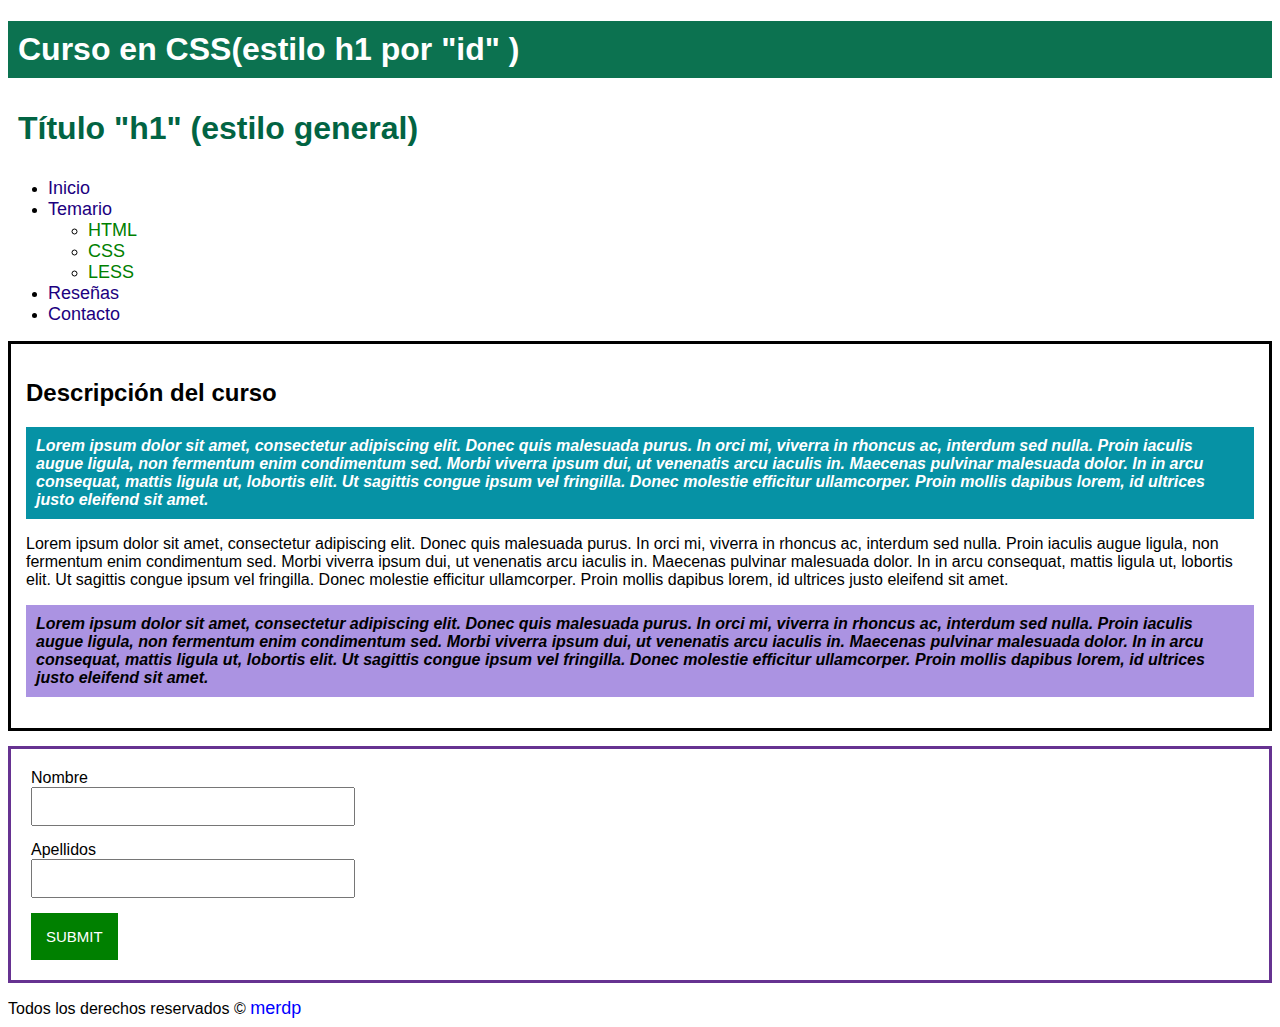
<file: index.html>
<!DOCTYPE html>
<html lang="en">
<head>
    <meta charset="UTF-8">
    <meta http-equiv="X-UA-Compatible" content="IE=edge">
    <meta name="viewport" content="width=device-width, initial-scale=1.0">
    <title>Html con CSS</title>
    <link rel="stylesheet"  type="text/css"href="/styles.css">
</head>
<body>
    <h1 id="titulo">Curso en CSS(estilo h1 por "id" )</h1>
    <h1 >Título "h1" (estilo general)</h1>

    <ul id="menu">
        <li><a href="#">Inicio</a></li>
        <li><a href="#">Temario</a></li>
            <ul>
                <li><a href="#">HTML</a></li>
                <li><a href="#">CSS</a></li>
                <li><a href="#">LESS</a></li>                
            </ul> 
        <li><a href="#">Reseñas</a></li>
        <li><a href="#">Contacto</a></li>
    </ul>
<div id="descripcion">
    <h2>Descripción del curso</h2>
<p class="parrafo parrafo1"><!-- identificar una clase concreta -->
    
    Lorem ipsum dolor sit amet, consectetur adipiscing elit. Donec quis malesuada purus. In orci mi, viverra in rhoncus ac, interdum sed nulla. Proin iaculis augue ligula, non fermentum enim condimentum sed. Morbi viverra ipsum dui, ut venenatis arcu iaculis in. Maecenas pulvinar malesuada dolor. In in arcu consequat, mattis ligula ut, lobortis elit. Ut sagittis congue ipsum vel fringilla. Donec molestie efficitur ullamcorper. Proin mollis dapibus lorem, id ultrices justo eleifend sit amet.

</p>
<p >
    Lorem ipsum dolor sit amet, consectetur adipiscing elit. Donec quis malesuada purus. In orci mi, viverra in rhoncus ac, interdum sed nulla. Proin iaculis augue ligula, non fermentum enim condimentum sed. Morbi viverra ipsum dui, ut venenatis arcu iaculis in. Maecenas pulvinar malesuada dolor. In in arcu consequat, mattis ligula ut, lobortis elit. Ut sagittis congue ipsum vel fringilla. Donec molestie efficitur ullamcorper. Proin mollis dapibus lorem, id ultrices justo eleifend sit amet.

</p>
<p class="parrafo parrafo3">
    Lorem ipsum dolor sit amet, consectetur adipiscing elit. Donec quis malesuada purus. In orci mi, viverra in rhoncus ac, interdum sed nulla. Proin iaculis augue ligula, non fermentum enim condimentum sed. Morbi viverra ipsum dui, ut venenatis arcu iaculis in. Maecenas pulvinar malesuada dolor. In in arcu consequat, mattis ligula ut, lobortis elit. Ut sagittis congue ipsum vel fringilla. Donec molestie efficitur ullamcorper. Proin mollis dapibus lorem, id ultrices justo eleifend sit amet.

</p>
</div>
<div id="usuario">
    <form >
        <label for="nombre">Nombre</label>
        <input type="text" name="nombre">

        <label for="apellidos">Apellidos</label>
        <input type="text" name="apellidos">

        <input type="submit" />

    </form>

</div>

<footer>
    Todos los derechos reservados &copy; <a href="https://github.com/merdp">merdp </a>
</footer>

</body>
</html>
</file>
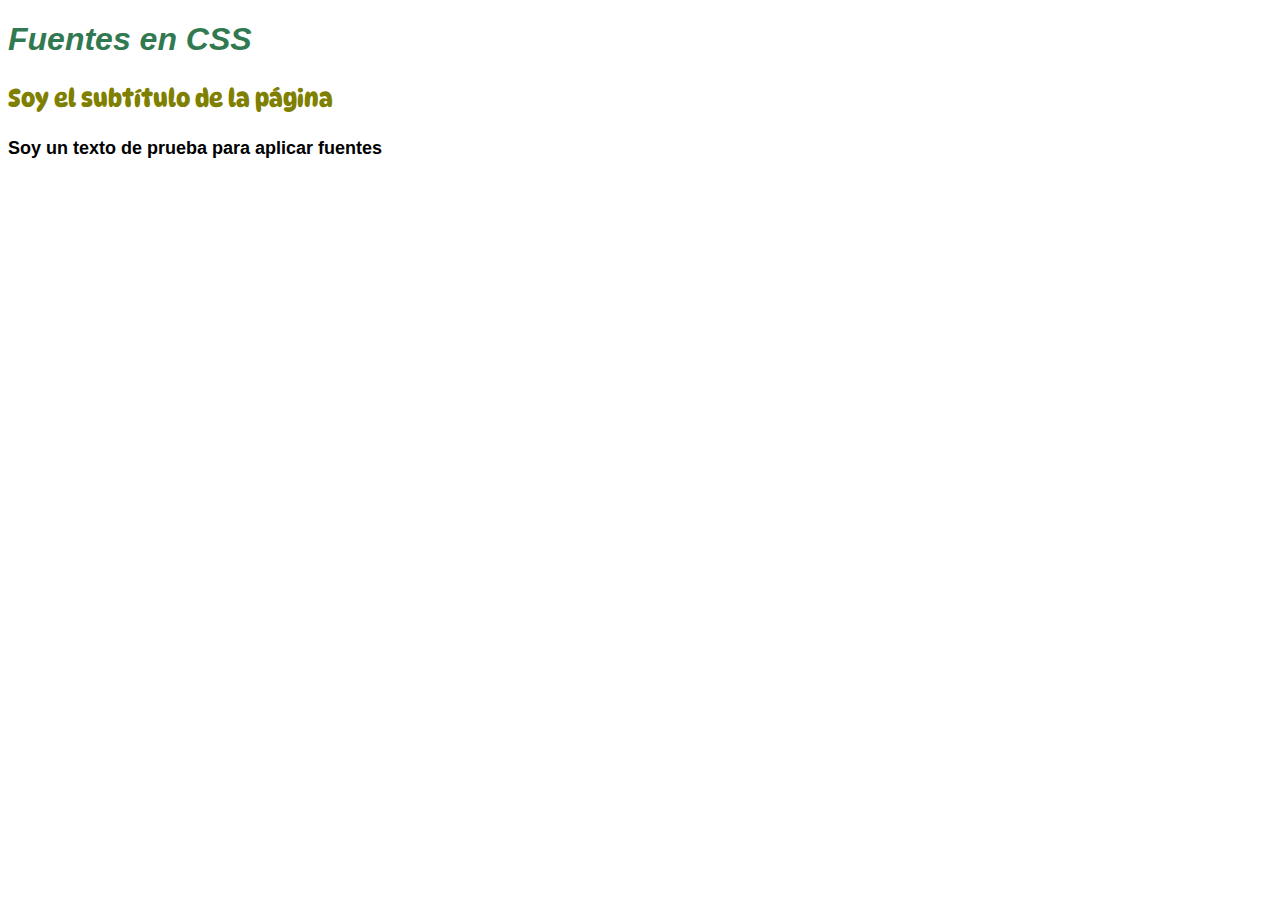
<file: 02_fuentes/index.html>
<!DOCTYPE html>
<html lang="en">
<head>
    <meta charset="UTF-8">
    <meta http-equiv="X-UA-Compatible" content="IE=edge">
    <meta name="viewport" content="width=device-width, initial-scale=1.0">
    <title>Fuentes en CSS</title>
    <link rel="stylesheet"  type="text/css"href="styles_1.css">
</head>
<body>
    <h1>Fuentes en CSS</h1>
    <h3> Soy el subtítulo de la página</h3>
    <p>Soy un texto de prueba para aplicar fuentes</p>
    
</body>
</html>
</file>
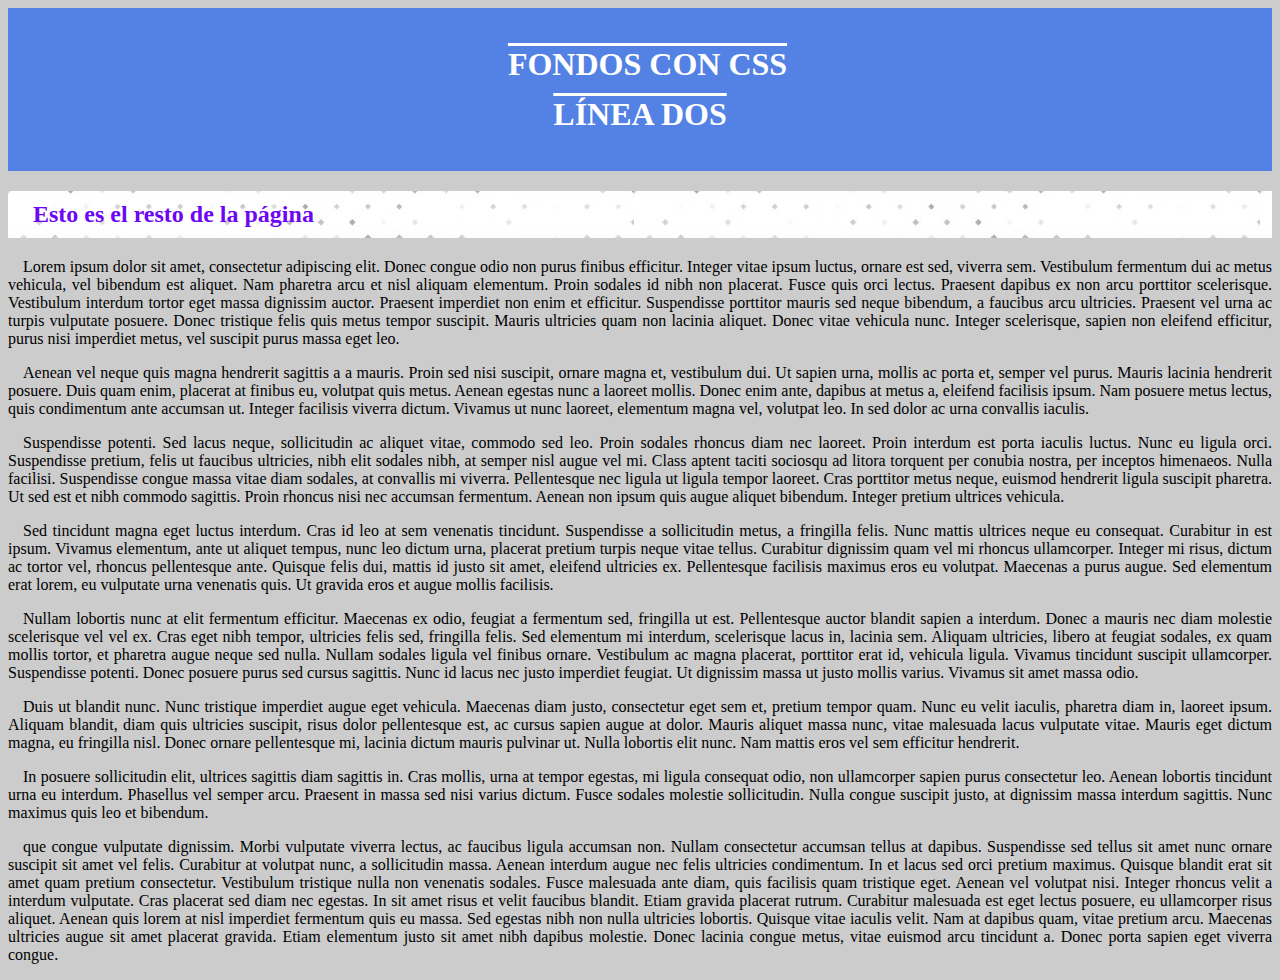
<file: 03_fondos/index.html>
<!DOCTYPE html>
<html lang="en">
<head>
    <meta charset="UTF-8">
    <meta http-equiv="X-UA-Compatible" content="IE=edge">
    <meta name="viewport" content="width=device-width, initial-scale=1.0">
    <title>Fondos con CSS</title>
    <link rel="stylesheet" type="text/css" href="/03_fondos/styles.css">
</head>
<body>
    <div id="caja">
        <h1>Fondos con CSS<br/>Línea dos</h1>

    </div>
    <!-- <a href="/03_fondos/archivos/LOGICTRACK_V1.pdf#page=4" target="_blank">Descargá el pdf</a> -->
    <h2>Esto es el resto de la página</h2>

    <p>Lorem ipsum dolor sit amet, consectetur adipiscing elit. Donec congue odio non purus finibus efficitur. Integer vitae ipsum luctus, ornare est sed, viverra sem. Vestibulum fermentum dui ac metus vehicula, vel bibendum est aliquet. Nam pharetra arcu et nisl aliquam elementum. Proin sodales id nibh non placerat. Fusce quis orci lectus. Praesent dapibus ex non arcu porttitor scelerisque. Vestibulum interdum tortor eget massa dignissim auctor. Praesent imperdiet non enim et efficitur. Suspendisse porttitor mauris sed neque bibendum, a faucibus arcu ultricies. Praesent vel urna ac turpis vulputate posuere. Donec tristique felis quis metus tempor suscipit. Mauris ultricies quam non lacinia aliquet. Donec vitae vehicula nunc. Integer scelerisque, sapien non eleifend efficitur, purus nisi imperdiet metus, vel suscipit purus massa eget leo.</p>
        
<p>Aenean vel neque quis magna hendrerit sagittis a a mauris. Proin sed nisi suscipit, ornare magna et, vestibulum dui. Ut sapien urna, mollis ac porta et, semper vel purus. Mauris lacinia hendrerit posuere. Duis quam enim, placerat at finibus eu, volutpat quis metus. Aenean egestas nunc a laoreet mollis. Donec enim ante, dapibus at metus a, eleifend facilisis ipsum. Nam posuere metus lectus, quis condimentum ante accumsan ut. Integer facilisis viverra dictum. Vivamus ut nunc laoreet, elementum magna vel, volutpat leo. In sed dolor ac urna convallis iaculis.</p>



<p>Suspendisse potenti. Sed lacus neque, sollicitudin ac aliquet vitae, commodo sed leo. Proin sodales rhoncus diam nec laoreet. Proin interdum est porta iaculis luctus. Nunc eu ligula orci. Suspendisse pretium, felis ut faucibus ultricies, nibh elit sodales nibh, at semper nisl augue vel mi. Class aptent taciti sociosqu ad litora torquent per conubia nostra, per inceptos himenaeos. Nulla facilisi. Suspendisse congue massa vitae diam sodales, at convallis mi viverra. Pellentesque nec ligula ut ligula tempor laoreet. Cras porttitor metus neque, euismod hendrerit ligula suscipit pharetra. Ut sed est et nibh commodo sagittis. Proin rhoncus nisi nec accumsan fermentum. Aenean non ipsum quis augue aliquet bibendum. Integer pretium ultrices vehicula.</p>

<p>Sed tincidunt magna eget luctus interdum. Cras id leo at sem venenatis tincidunt. Suspendisse a sollicitudin metus, a fringilla felis. Nunc mattis ultrices neque eu consequat. Curabitur in est ipsum. Vivamus elementum, ante ut aliquet tempus, nunc leo dictum urna, placerat pretium turpis neque vitae tellus. Curabitur dignissim quam vel mi rhoncus ullamcorper. Integer mi risus, dictum ac tortor vel, rhoncus pellentesque ante. Quisque felis dui, mattis id justo sit amet, eleifend ultricies ex. Pellentesque facilisis maximus eros eu volutpat. Maecenas a purus augue. Sed elementum erat lorem, eu vulputate urna venenatis quis. Ut gravida eros et augue mollis facilisis.
</p>
<p>Nullam lobortis nunc at elit fermentum efficitur. Maecenas ex odio, feugiat a fermentum sed, fringilla ut est. Pellentesque auctor blandit sapien a interdum. Donec a mauris nec diam molestie scelerisque vel vel ex. Cras eget nibh tempor, ultricies felis sed, fringilla felis. Sed elementum mi interdum, scelerisque lacus in, lacinia sem. Aliquam ultricies, libero at feugiat sodales, ex quam mollis tortor, et pharetra augue neque sed nulla. Nullam sodales ligula vel finibus ornare. Vestibulum ac magna placerat, porttitor erat id, vehicula ligula. Vivamus tincidunt suscipit ullamcorper. Suspendisse potenti. Donec posuere purus sed cursus sagittis. Nunc id lacus nec justo imperdiet feugiat. Ut dignissim massa ut justo mollis varius. Vivamus sit amet massa odio.</p>



<p>Duis ut blandit nunc. Nunc tristique imperdiet augue eget vehicula. Maecenas diam justo, consectetur eget sem et, pretium tempor quam. Nunc eu velit iaculis, pharetra diam in, laoreet ipsum. Aliquam blandit, diam quis ultricies suscipit, risus dolor pellentesque est, ac cursus sapien augue at dolor. Mauris aliquet massa nunc, vitae malesuada lacus vulputate vitae. Mauris eget dictum magna, eu fringilla nisl. Donec ornare pellentesque mi, lacinia dictum mauris pulvinar ut. Nulla lobortis elit nunc. Nam mattis eros vel sem efficitur hendrerit.
</p>
<p>In posuere sollicitudin elit, ultrices sagittis diam sagittis in. Cras mollis, urna at tempor egestas, mi ligula consequat odio, non ullamcorper sapien purus consectetur leo. Aenean lobortis tincidunt urna eu interdum. Phasellus vel semper arcu. Praesent in massa sed nisi varius dictum. Fusce sodales molestie sollicitudin. Nulla congue suscipit justo, at dignissim massa interdum sagittis. Nunc maximus quis leo et bibendum.</p>

<p>
que congue vulputate dignissim. Morbi vulputate viverra lectus, ac faucibus ligula accumsan non. Nullam consectetur accumsan tellus at dapibus. Suspendisse sed tellus sit amet nunc ornare suscipit sit amet vel felis. Curabitur at volutpat nunc, a sollicitudin massa. Aenean interdum augue nec felis ultricies condimentum. In et lacus sed orci pretium maximus. Quisque blandit erat sit amet quam pretium consectetur. Vestibulum tristique nulla non venenatis sodales. Fusce malesuada ante diam, quis facilisis quam tristique eget. Aenean vel volutpat nisi. Integer rhoncus velit a interdum vulputate. Cras placerat sed diam nec egestas. In sit amet risus et velit faucibus blandit.

Etiam gravida placerat rutrum. Curabitur malesuada est eget lectus posuere, eu ullamcorper risus aliquet. Aenean quis lorem at nisl imperdiet fermentum quis eu massa. Sed egestas nibh non nulla ultricies lobortis. Quisque vitae iaculis velit. Nam at dapibus quam, vitae pretium arcu. Maecenas ultricies augue sit amet placerat gravida. Etiam elementum justo sit amet nibh dapibus molestie. Donec lacinia congue metus, vitae euismod arcu tincidunt a. Donec porta sapien eget viverra congue.
    </p>

</body>
</html>
</file>
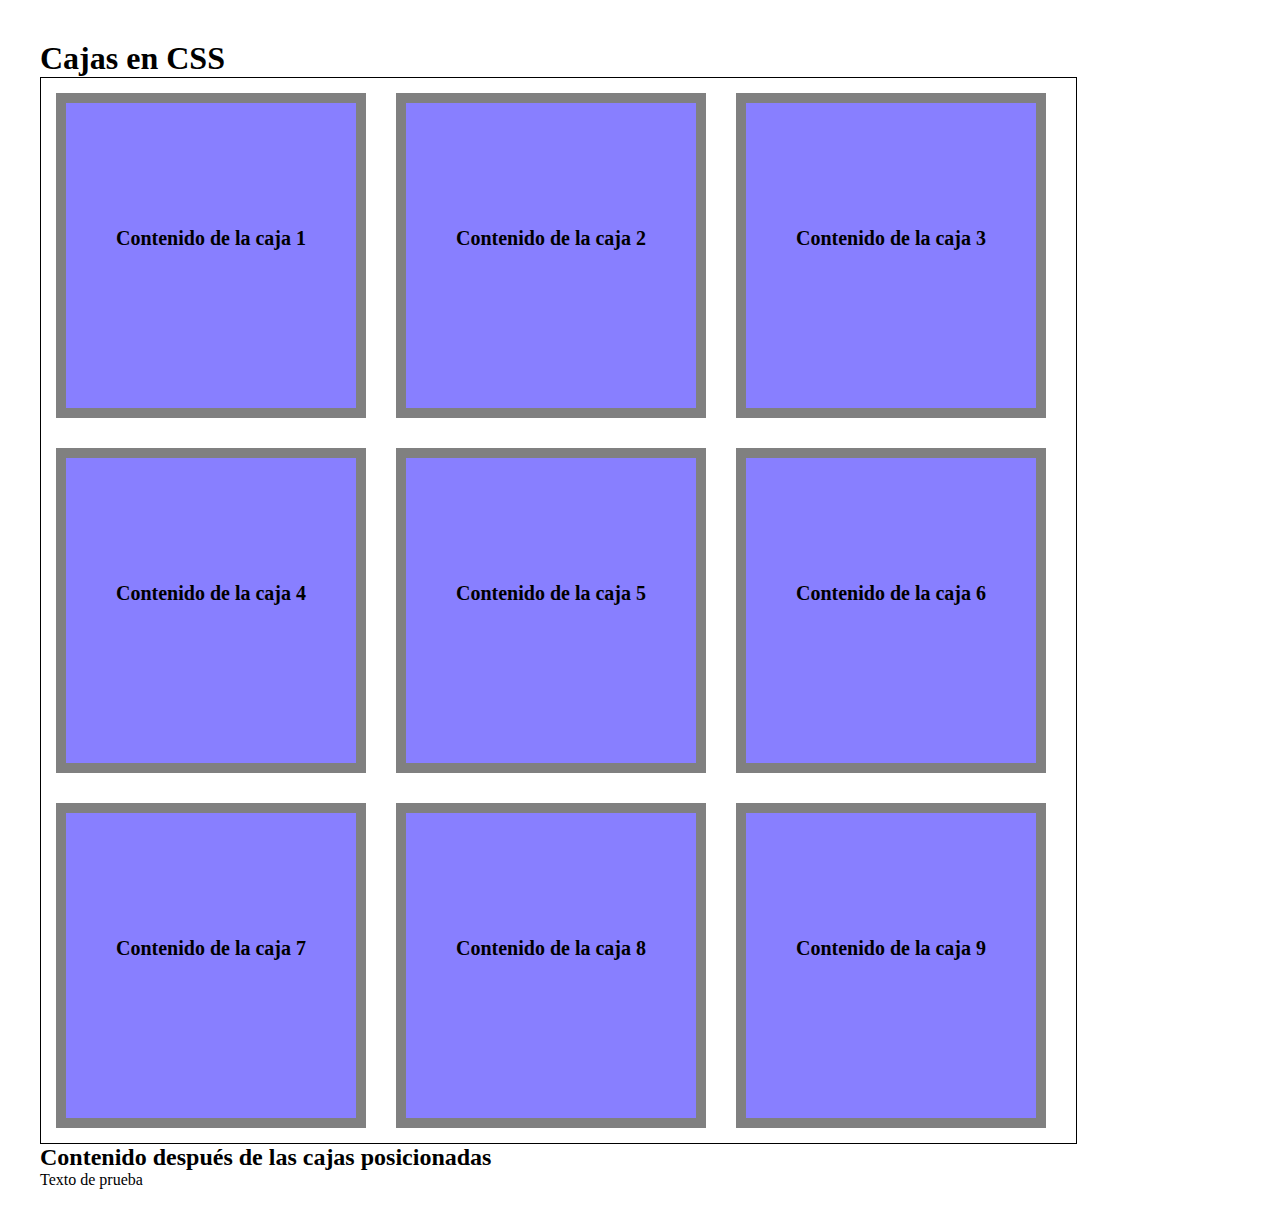
<file: 04_cajas/index.html>
<!DOCTYPE html>
<html lang="en">
<head>
    <meta charset="UTF-8">
    <meta http-equiv="X-UA-Compatible" content="IE=edge">
    <meta name="viewport" content="width=device-width, initial-scale=1.0">
    <title> Cajas en CSS</title>
    <link rel="stylesheet" type="text/css" href="styles.css">
</head>
<body>
    <h1>Cajas en CSS</h1>
    <!-- Elementos flotados -->
    <section id="cajas">
        <div class="caja">
            <p>Contenido de la caja 1</p>
        </div>
        
        <div class="caja">
            <p>Contenido de la caja 2</p>
        </div>
        <div class="caja">
            <p>Contenido de la caja 3</p>
        </div>
        
        <div class="caja">
            <p>Contenido de la caja 4</p>
        </div>
        <div class="caja">
            <p>Contenido de la caja 5</p>
        </div>
        
        <div class="caja">
            <p>Contenido de la caja 6</p>
        </div>
        <div class="caja">
            <p>Contenido de la caja 7</p>
        </div>

        <div class="caja">
            <p>Contenido de la  caja 8</p>
        </div>
        <div class="caja">
            <p>Contenido de la  caja 9</p>
        </div>
        <div class="clearfix"></div>
    </section>

    <!-- Limpiar los flotados -->
   <div class="clearfix"></div>

    <!-- Elementos  NO flotados que se mantengan abajo-->
    <h2 >Contenido después de las cajas posicionadas</h2>
    <p>
        Texto de prueba  
    </p>

</body>
</html>
</file>
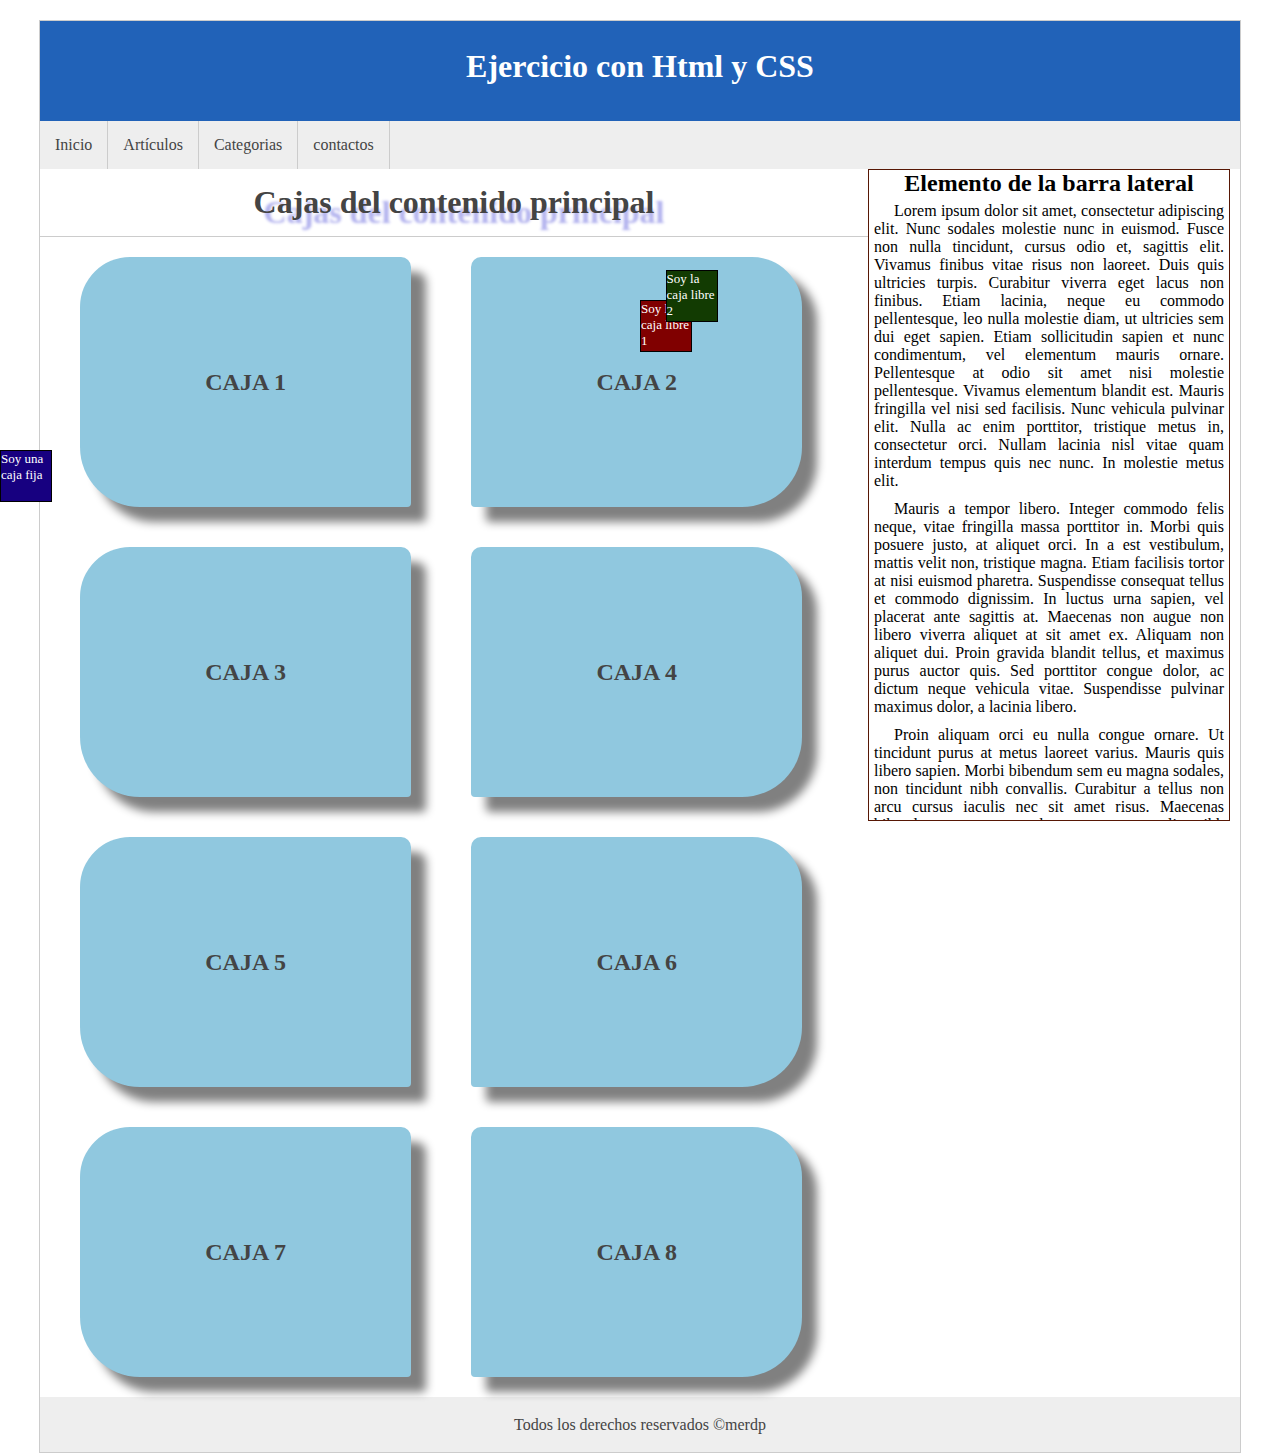
<file: 05_ejercicio/index.html>
<!DOCTYPE html>
<html lang="en">
<head>
    <meta charset="UTF-8">
    <meta http-equiv="X-UA-Compatible" content="IE=edge">
    <meta name="viewport" content="width=device-width, initial-scale=1.0">
    <title>Ejercicio con Html y CSS</title>
   <link rel="stylesheet"  type="text/css"  href="styles.css">

</head>
<body>
    
    <div id="cajaPral">
       
        <header id="header"> 
            <h1>Ejercicio con Html y CSS</h1>
        </header>
        <nav id="menu">
            <ul>
                <li><a href="#">Inicio</a></li>
                <li><a href="#">Artículos</a></li>
                <li><a href="#">Categorias</a></li>
                <li><a href="#">contactos</a></li>
            </ul>
            <div class="clearfix"></div>
        </nav>
        <section id="contenido">
            <h1>Cajas del contenido principal</h1>
            <div class="caja-impar">
                <h2>Caja 1</h2>
            </div>
            <div class="caja-par">
                <h2>Caja 2</h2>
            </div>
            <div class="caja-impar" >
                <h2>Caja 3</h2>
            </div>
            <div class="caja-par">
                <h2>Caja 4</h2>
            </div>
            <div class="caja-impar">
                <h2>Caja 5</h2>
            </div>
            <div class="caja-par">
                <h2>Caja 6</h2>
            </div>
            <div class="caja-impar">
                <h2>Caja 7</h2>
            </div>
            <div class="caja-par">
                <h2>Caja 8</h2>
            </div>
        </section>
       <aside id="lateral">
           <div class="caja">
               <h2>Elemento de la barra lateral</h2>
               <p class="plateral">
                Lorem ipsum dolor sit amet, consectetur adipiscing elit. Nunc sodales molestie nunc in euismod. Fusce non nulla tincidunt, cursus odio et, sagittis elit. Vivamus finibus vitae risus non laoreet. Duis quis ultricies turpis. Curabitur viverra eget lacus non finibus. Etiam lacinia, neque eu commodo pellentesque, leo nulla molestie diam, ut ultricies sem dui eget sapien. Etiam sollicitudin sapien et nunc condimentum, vel elementum mauris ornare. Pellentesque at odio sit amet nisi molestie pellentesque. Vivamus elementum blandit est. Mauris fringilla vel nisi sed facilisis. Nunc vehicula pulvinar elit. Nulla ac enim porttitor, tristique metus in, consectetur orci. Nullam lacinia nisl vitae quam interdum tempus quis nec nunc. In molestie metus elit.
                </p>
                <p class="plateral">
                Mauris a tempor libero. Integer commodo felis neque, vitae fringilla massa porttitor in. Morbi quis posuere justo, at aliquet orci. In a est vestibulum, mattis velit non, tristique magna. Etiam facilisis tortor at nisi euismod pharetra. Suspendisse consequat tellus et commodo dignissim. In luctus urna sapien, vel placerat ante sagittis at. Maecenas non augue non libero viverra aliquet at sit amet ex. Aliquam non aliquet dui. Proin gravida blandit tellus, et maximus purus auctor quis. Sed porttitor congue dolor, ac dictum neque vehicula vitae. Suspendisse pulvinar maximus dolor, a lacinia libero.
                </p>
                <p class="plateral">
                Proin aliquam orci eu nulla congue ornare. Ut tincidunt purus at metus laoreet varius. Mauris quis libero sapien. Morbi bibendum sem eu magna sodales, non tincidunt nibh convallis. Curabitur a tellus non arcu cursus iaculis nec sit amet risus. Maecenas bibendum, quam at pharetra tempor, elit nibh ullamcorper lectus, vitae scelerisque nibh mauris non augue. Nulla tempor libero in ligula varius, ut iaculis nibh semper. In aliquet tellus nec iaculis dignissim. Morbi eu enim congue, tempus augue ut, blandit libero. Morbi eleifend tempor eros et fermentum. Ut non ornare justo, nec auctor leo. Orci varius natoque penatibus et magnis dis parturient montes, nascetur ridiculus mus. Ut euismod posuere augue, eget commodo metus volutpat quis. Fusce vel justo laoreet sapien tincidunt suscipit id vel nisi. Suspendisse id congue ex, a ornare quam.
            </p>
            <p class="plateral">
                Curabitur placerat porta massa nec facilisis. Class aptent taciti sociosqu ad litora torquent per conubia nostra, per inceptos himenaeos. In porta lorem ac augue placerat, quis facilisis enim scelerisque. Fusce nisi turpis, dictum in eros at, tristique fringilla ante. Suspendisse vel vestibulum justo, sit amet scelerisque nulla. Nam vel purus feugiat, aliquet mi id, iaculis justo. Curabitur magna neque, pharetra id massa at, tempor fringilla purus. Ut nibh purus, semper eu blandit at, condimentum sed neque. Mauris suscipit, elit et volutpat dignissim, velit lacus euismod orci, faucibus dapibus elit quam nec risus. Morbi auctor tincidunt velit non sagittis. Nulla consequat vitae nibh elementum vestibulum.
            </p>
            <p class="plateral">
                Praesent placerat elit eu tellus mattis fermentum. Integer finibus felis in mattis semper. Duis sit amet venenatis nunc. Suspendisse accumsan ante eget lacus lobortis, iaculis laoreet enim ultricies. Quisque condimentum ac mauris id condimentum. Aliquam aliquet eu lectus id vulputate. Morbi interdum scelerisque diam fermentum convallis. Pellentesque eu ornare magna.
               </p>
            </div>
       </aside>  
       <div class="clearfix"></div>            

        <footer id="footer">
            Todos los derechos reservados &copy;merdp
        </footer>

    <!-- Posicionamiento absoluto y fijo de cajas -->
     <!-- Posicionamiento absoluto  -->
    </div>
    <div class="libre libre1">
        Soy la  caja libre 1
    </div>
    <div class="libre libre2">
        Soy la  caja libre 2
    </div>
    <div class="libre libre2">
        Soy la  caja libre 2
    </div>
     <!-- Posicionamiento  fijo  -->
    <div class="libre fija">
        Soy una caja fija
    </div>

</body>
</html>
</file>
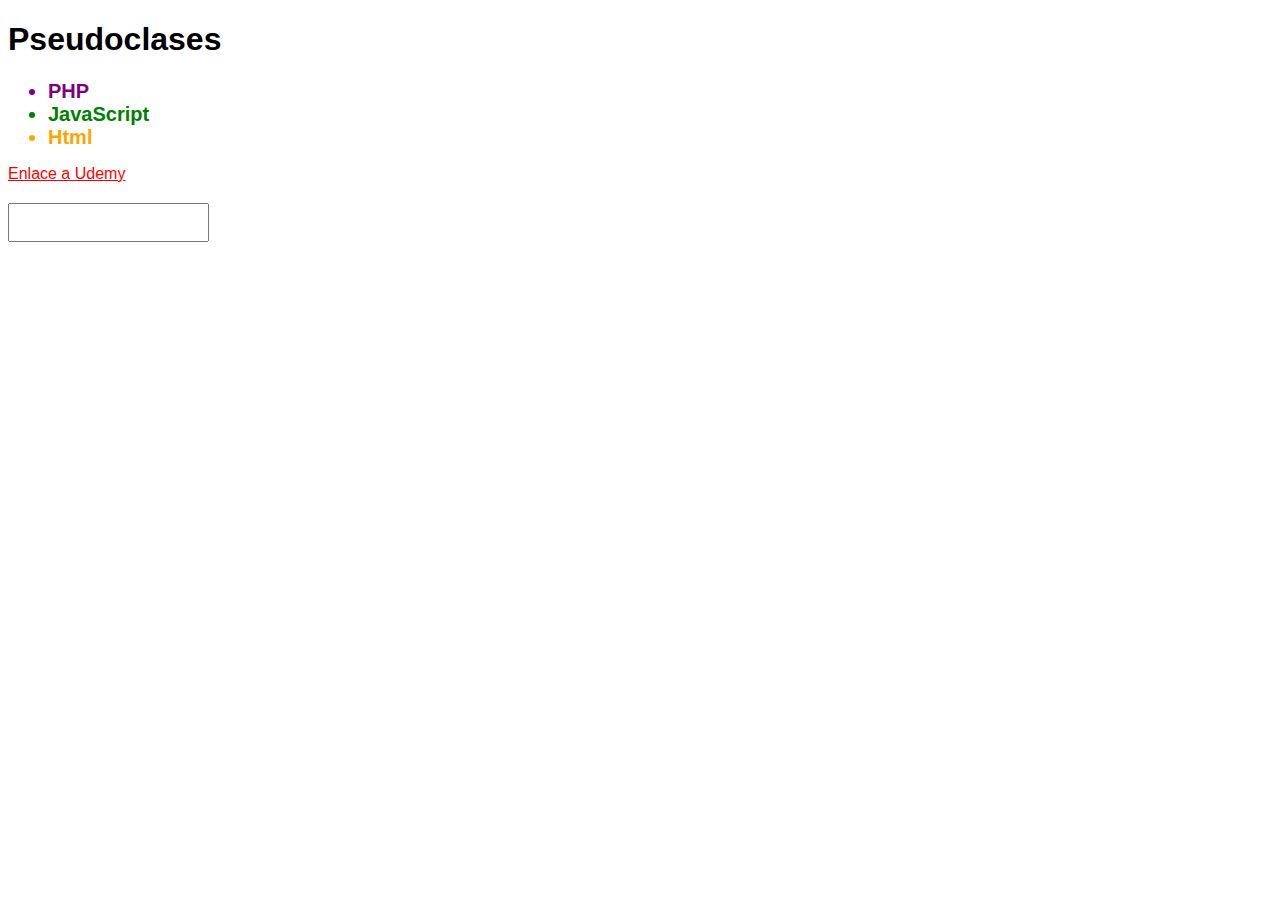
<file: 06_pseudoclases/index.html>
<!DOCTYPE html>
<html lang="en">
<head>
    <meta charset="UTF-8">
    <meta http-equiv="X-UA-Compatible" content="IE=edge">
    <meta name="viewport" content="width=device-width, initial-scale=1.0">
    <title>Pseudoclases</title>
    <link rel="stylesheet" type="text/css" href="styles.css">
</head>
<body>
    <h1>Pseudoclases</h1>

    <ul>
        <li>PHP</li>
        <li>JavaScript</li>
        <li>Html</li>
    </ul>
    <a href="https://www.udemy.com/" id="enlace" target="_blank">Enlace a Udemy</a>
    <br/>
    <input type="text" />
</body>
</html>
</file>
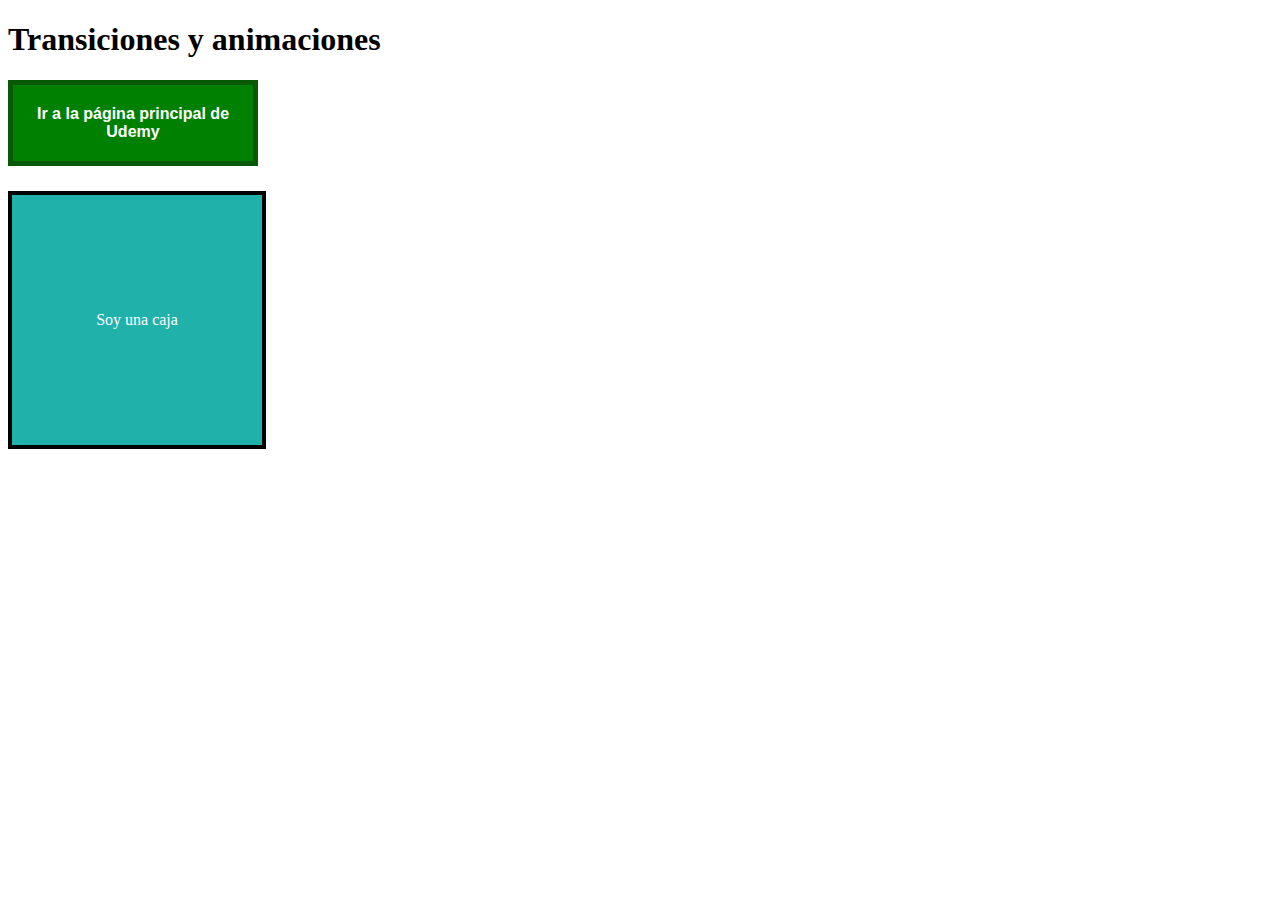
<file: 07_animaciones/index.html>
<!DOCTYPE html>
<html lang="en">
<head>
    <meta charset="UTF-8">
    <meta http-equiv="X-UA-Compatible" content="IE=edge">
    <meta name="viewport" content="width=device-width, initial-scale=1.0">
    <title>Transiciones y animaciones</title>
    <link rel="stylesheet" type="text/css" href="styles.css">
</head>
<body>
    <h1>Transiciones y animaciones </h1>
    <a href="https://www.udemy.com/" id="boton" target="_blank">Ir a la página principal de Udemy</a>
<div id="caja">
    Soy una caja
</div>



</body>
</file>
<file: styles.css>
/* 
################SELECTORES #################
*/

/*Selector universal*/
/*Estilo general a todas las etiquetas y selectores de la web*/
*{
    font-family:Verdana, Geneva, Tahoma, sans-serif;
  
}

/*Selector de etiqueta*/
/*Estilo a las etiquetas concretas del tipo indicado*/
h1{
    color: rgb(2, 100, 67);
    padding: 10px;
}
a{ 
   
   font-size: 18px;
    color: green;/*color del texto*/
    text-decoration: none;/* Sin línea inferiro del enlace*/
    
}

/*Selector compuesto */
/*Estilo a la etiqueta concreta dentro de otra*/
footer  a{
    color:blue;
}

/*Selector de id*/
/*Seleciona un elemento concreto por su id*/
/*Los id son únicos y no se pueden repetir*/
/*Aplicando el mismo estilo a varias id separandolo por comas*/
/*#descripcion,
#titulo*/
#descripcion{
    border: 3px solid black;
    padding: 15px
}
/*Los estilos inferiores anulan el estilo superior*/
/*aunque hay reglas de importancia*/
#titulo{/*estilo a etiqueta h1*/
    background:rgb(12, 114, 80);
    color: white;
    padding: 10px;
}


/*Selector de clase*/
/*Igual que el "id"pero para multiples selectores*/
/*Se pueden aplicar a varias etiquetas repitiendo en nombre*/
.parrafo{
    font-style: italic;/*cursiva*/
    /*text-decoration: underline;*/    /*línea por debajo del texto*/
    font-weight: bold;/*negrita*/
    padding: 10px;/*estilo en comun de todas las clases*/
}
.parrafo1, .parrafo3{
    
    background-color:rgb(6, 146, 165) ;
    color: white; 
   
  }
.parrafo3{
    background-color:rgb(171, 147, 226) ;
    color: black;
 }
  
 
/*Selector de atributo*/
/*Normalmente en formularios*/

#usuario form{/*Estilo a un aetiqueta concreta dentro de otra*/
    border: 3px solid rgb(102, 50, 145);/*borde todo alrededor*/
    margin-top: 15px;/*margen de arriba*/
    margin-bottom: 15px;/*margen de abajo*/
    padding: 20px;/*separación con los bordes exteriores*/
}
/*Cambiar la ubicación de los elementos*/
#usuario form *{/*estilo general a  todoslos elementos del formulario con "*"*/
/*con "display"organización en línea un elemento al lado de otro*/
display:block;/*con "block" el elemento tendra toda la línea completa de forma independiente*/
}

input[type="text"]{ /*elementos cuyos atributos sean algo concreto*/
    margin-bottom: 15px;
    padding: 10px;
    width: 300px;
}
input[type="submit"]{ 
   background: green;
   color: white;
   padding: 15px;
   font-size: 15px;
   text-transform: uppercase;/*cambiar de mayuscula a miniscula y biceversa*/
   border: 1px black;
   cursor: pointer;/*se convierte al pasar en una manita*/

}
/*Selector de hijo*/
/* dentro del "id" justo el elemento siguiente al simbolo indicado con ">"*/
#menu > li > a{
    font-size: 18px;
    color: rgb(28, 0, 128);
    text-decoration: none;
     
}
</file>
<file: 02_fuentes/styles_1.css>
/*Para importar una fuente */
@font-face{
        font-family: DynaPuff_Condensed-SemiBold_Custom;
        src: url(/02_fuentes/fonts/static/DynaPuff_SemiCondensed/DynaPuff_SemiCondensed-SemiBold.ttf);

}

h1{
    font-family:Arial, Helvetica, sans-serif;
    font-style: italic;

    /*COLORES*/
    /*Colores  del sistema*/
    color: mediumpurple;
    /*Colores  hexadecimales*/
    color: #000000;
    /*Colores  RGB*/
    color: rgb(6, 177, 106);
    /*Colores  RGBA*/
    color: rgb(49, 121, 80, 1);
}
h3{
    font-family: DynaPuff_Condensed-SemiBold_Custom;
    font-size: 25px;
    font-weight:lighter;
    color: olive;
}
p{
    font-family:  sans-serif;
    font-size: 18px;
    font-weight: bold;/*grosor de la letra*/
}
</file>
<file: 03_fondos/styles.css>
body{
    background-color: #ccc;
    /*
    background-image: url(/03_fondos/img/fondo1.jpg);
    background-repeat: no-repeat;
    background-size: 100% 100%;
    background-attachment: fixed;/*scroll solo texto sin mover la imagen
    background-position:left bottom;
    */
    text-align: justify;
    text-indent:15px ;/*separación entre dos parrafos*/
   /* 
   word-spacing: 5px;/*separación entre palabras
    letter-spacing: 1px;/*separación entre letras
    */
    color:black;
}
#caja{
    
    padding: 10px;
    background-color: rgb(83, 129, 228);
    color: white;
    text-align: center;
    line-height: 50px;/*Ajustar la altura entre dos líneas*/
    text-transform: uppercase;
    text-decoration:overline;/*línea sobre texto*/
   
}
h2{
    color: rgb(109, 6, 245);
    background-image: url(/03_fondos/img/patron1.png);
    /*border: 3px solid rgb(48, 2, 250);*/
    padding: 10px;
}
</file>
<file: 04_cajas/styles.css>
/* Modifico los valores por defecto */
* {
  margin: 0px;
  padding: 0px;
}

body {
  padding: 40px;
}
#cajas{
  max-width: 1035px;
  border:  1px solid black;
}
.caja {
  display: block;
  width: 250px; /*ancura caja*/
  height: 250px; /*altura caja*/

  /*ancho max y min a una caja*/
  /*min-width: ;
    max-width: ;*/

  background-color: rgb(136, 127, 255);
  border: 10px solid gray; /*borde pegado a la caja*/
  margin: 15px; /*margen hasta el borde igual en todos los lados*/

  /*Diferentes maneras de modificar los margenes*/
  /*
    margin: 15px 15px 30px 15px;
    margin-top: 15px;
    margin-bottom: 15px;
    margin-left: 15px;
    margin-right: 15px;
    */

  padding: 20px; /*margen interno*/
  padding-bottom: 35px; /*margen interno inferior*/
  float: left;
}
.caja p {
  font-weight: bold;
  text-align: center;
  font-size: 20px;
  font-family: "Times New Roman", Times, serif;
  line-height: 230px;
}
.clearfix {
  float: none;
  clear: both;
}
</file>
<file: 05_ejercicio/styles.css>
*{
  margin: 0px;
  padding: 0px; 
  text-decoration: none;
  }
#cajaPral{
    width: 1200px;
    margin: 0px auto;
    margin-top: 20px;
    border: 1px solid #ccc;   
}
#header{
    width: 100%;
    height: 100px;
    background: rgb(33, 98, 184);
    color:white;
    text-align: center;
    line-height: 90px;
}
.clearfix{
    float: none;
    clear: both;
}
#menu{
    background-color: #eee;
}
#menu ul li{
    /*display: inline-block;*/
    display: block;
    float: left;
    
    border-right: 1px solid #ccc;
}
#menu ul li a{
    display: block;
    padding: 15px;
    color: #444;
}
#menu ul li:hover {/*pseudoclase que actua al pasar por encima */
    background:fixed rgb(2, 29, 65);
    cursor: pointer;
}
#menu ul li a:hover{
   
    color: white;
}
#contenido{
    float: left;
    width: 69%;
   /*border: 1px solid green;*/
}
#lateral{
    float: left;
    width: 30%;
    border: 1px solid rgb(87, 23, 4);
    min-height: 500px;/*altura mínima*/
    max-height: 650px;/*altura máxima*/
    text-align: center;
    /*overflow: hidden; todo lo que se salga fuera de la caja desaparece*/
    overflow-y: scroll;/*permite el desplazamiento solo vertical del texto*/
}
.plateral{
    padding: 5px;
    text-align: justify;
    /*text-indent:15px ;/*separación entre dos parrafos*/
    text-indent:  20px ;/*separación entre dos parrafos*/
}
#contenido > h1{
    text-align: center;
    border-bottom: 1px solid #ccc;
    padding: 15px;
    color: #444;
    text-shadow: 10px 10px 3px rgb(177, 177, 238);/*sombra eje X, Y difuninado y color sombra*/ 
}
#contenido .caja-impar, 
.caja-par{
    
    width: 40%;
    height: 250px;
    background-color: rgb(144, 200, 223);
    /*border:5px solid rgb(95, 118, 128);*/
    color: white;
    float : left;
    margin: 20px;
    margin-left: 40px;
    text-align: center;
    line-height: 250px;
    color:#444;
    text-transform: uppercase;    
}
#contenido .caja-impar{
    
    box-shadow: 15px 15px 10px grey;/*sombra exteriorterior*/
    border-radius: 50px 10px 4px 60px ;/*redondea los bordes*/
}
#contenido .caja-par{
   
    box-shadow: 15px 15px 10px grey;/*sombra exteriorterior*/
    border-radius: 10px 50px 60px 4px ;/*redondea los bordes*/
}
#footer{
    width: 100%;
    height: 55px;
    line-height: 55px;
    background: #eee;
    text-align: center;
    color: #444;
    /*border-top: 1px solid #ccc;    */

}

.libre{   
    
    position: absolute;/*modifica la posición por defecto de los elemenos*/
    top: 300px;/*la coloco arriba del todo independiente del resto de elementos*/
    left:50%;/*mueve el elemento el % indicado desde la izquierda*/
   
    
    border: 1px solid black;
    background-color: rgb(128, 0, 0);
    color:white;
    width: 50px;
    height: 50px;
    font-size: 13px;

}
.libre1{    
     z-index: 1;  /*Posicionaiento adelante o detras*/  
}
.libre2{          
    background-color: rgb(18, 59, 2);
    top: 270px;
    left:52%; 
    z-index: 2;     
}
.fija{     
    /*El elemento siempre esta visible*/
    /*No modifica la posicion aunque se haga scroll*/
    position: fixed;
    top: 50%;
    left:0px;
   
    
    border: 1px solid black;
    background-color: rgb(23, 0, 128);
    color:white;
    width: 50px;
    height: 50px;
    font-size: 13px;

}
</file>
<file: 06_pseudoclases/styles.css>
*{
    font-family:Arial, Helvetica, sans-serif

}
ul li{
    font-size: 20px;
}


ul li:first-child{/*primer hijo de la lista*/
color: purple;
font-weight: bold;
}

ul li:nth-child(2){/*Elijo yo el elemento */
    color: rgb(0, 128, 0);
    font-weight: bold;
}
ul li:last-child{/*Último  elemento */
    color: orange;
    font-weight: bold;
}
  
 #enlace {
    font: size 30px;
    color: rgb(172, 26, 167); 
} 

#enlace:link {/*color antes de clicar el enlace*/
 color: red;
}
#enlace:visited {/*color al visitar el enlace*/
    color: rgb(97, 7, 97);
}

#enlace:hover{/*Cuando PASO por encima*/
    color:blue;
}
#enlace:active{/*Cuando PRESIONO encima*/
    color:green;
    font-family: Impact, Haettenschweiler, 'Arial Narrow Bold', sans-serif;
}
#enlace:focus{/*Cuando paso por encima*/
    color:blue;
}

input[type="text"]{
    margin-top: 20px;
    padding: 10px;
}
input[type="text"]:focus{/*Cambia el estilo justo al estar dentro*/
    border: 4px dashed rgb(231, 70, 21)
}
</file>
<file: 07_animaciones/styles.css>
#boton{
    display: block;
    width: 200px;
    padding: 20px;
    color: white;
    background-color:green;
    text-align: center;
    font-family: Verdana, Geneva, Tahoma, sans-serif;
    font-weight: bold;
    text-decoration: none;
    border:  5px solid rgb(7, 88, 7);
    /*aplica a transicion a todo el elemento*/
    /*transition: all 0.5s;*/
    /*aplica a transicion a borde de manera secuencial*/
    transition: border 0.5s, background 3s, border-radius 1s;
}

/*Transicion al pasar por encima*/
#boton:hover{
    border-radius: 20px;
    background: orangered;
    border: 5px solid red;
}

/*Animaciones*/
#caja{
    margin-top: 25px;
    width: 250px;
    height: 250px;
    background: lightseagreen;
    color: white;
    border: 4px solid black;
    text-align: center;
    line-height: 250px;
    animation-name: desplazamiento;
    animation-duration: 20s;
    animation-iteration-count: infinite;
    animation-timing-function: linear;

}


/*Definir los keyframes*/
@keyframes desplazamiento{
   0% {
        margin-left: 0px;
        transform: rotate(0deg);
    }
    50%{
        margin-left: 1200px;
        transform: rotate(360deg);
        border-radius:999px;
    }
    75%{
        background:rgb(34, 2, 71) ;
    }
    77%{
        border: 10px  dashed white;
    }
    100%{
        margin-left: 0px;
        transform: rotate(0deg);
    }
}
</file>
